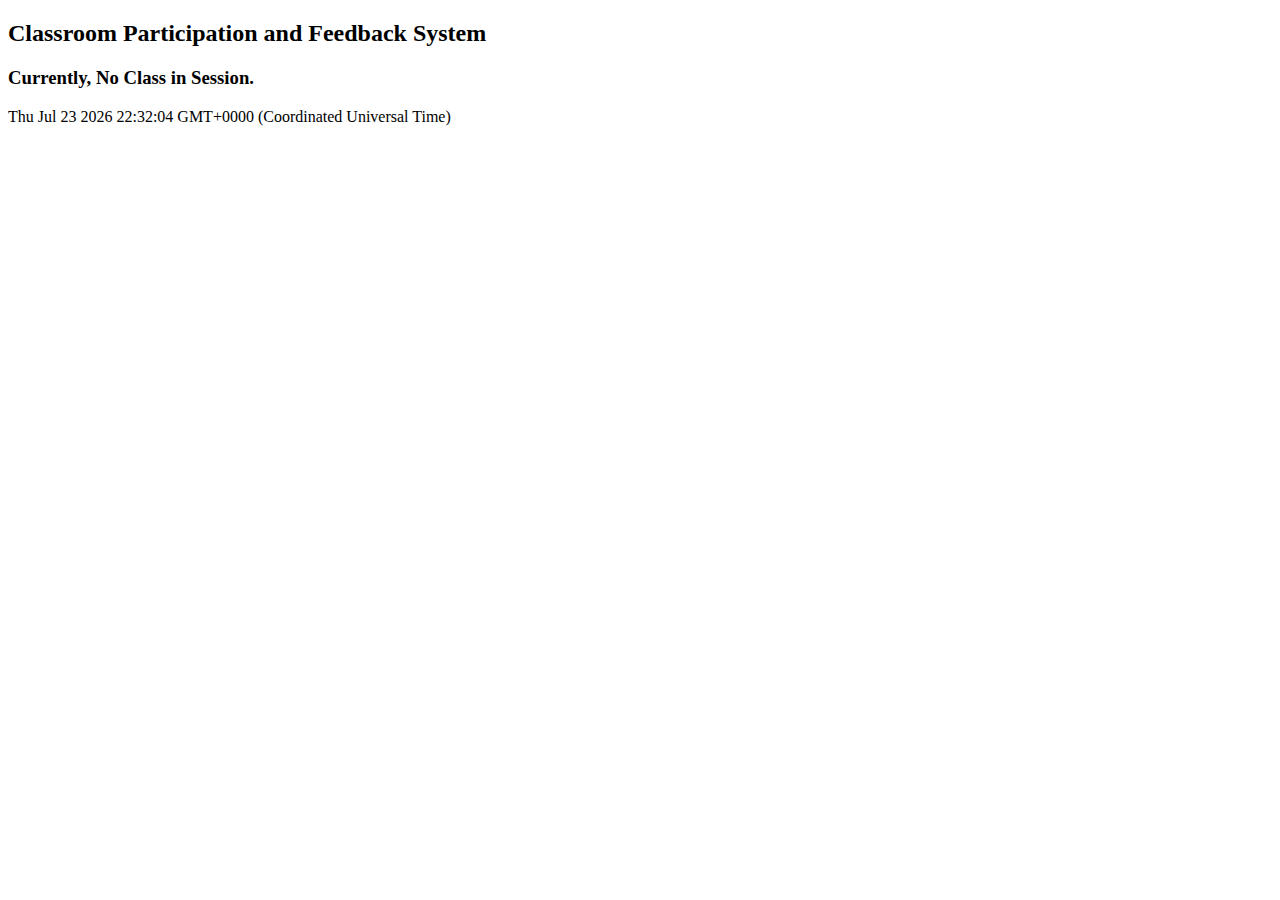
<file: not-in-session.html>
<!DOCTYPE html>
<html>
    <head>
        <meta http-equiv="Cache-Control" content="no-cache, no-store, must-revalidate">
        <meta http-equiv="Pragma" content="no-cache">
        <meta http-equiv="Expires" content="0">
        <meta http-equiv="refresh" content="7; URL=https://www.csun.edu/~steve/participation">
    </head>
<body>

    <h2>Classroom Participation and Feedback System</h2>

    <h3>Currently, No Class in Session.</h3>
    <p><span id=current_date>Current Date/Time</span></p>
    <script>
       document.getElementById("current_date").innerHTML = Date();
    </script>
</body>
</html>
</file>
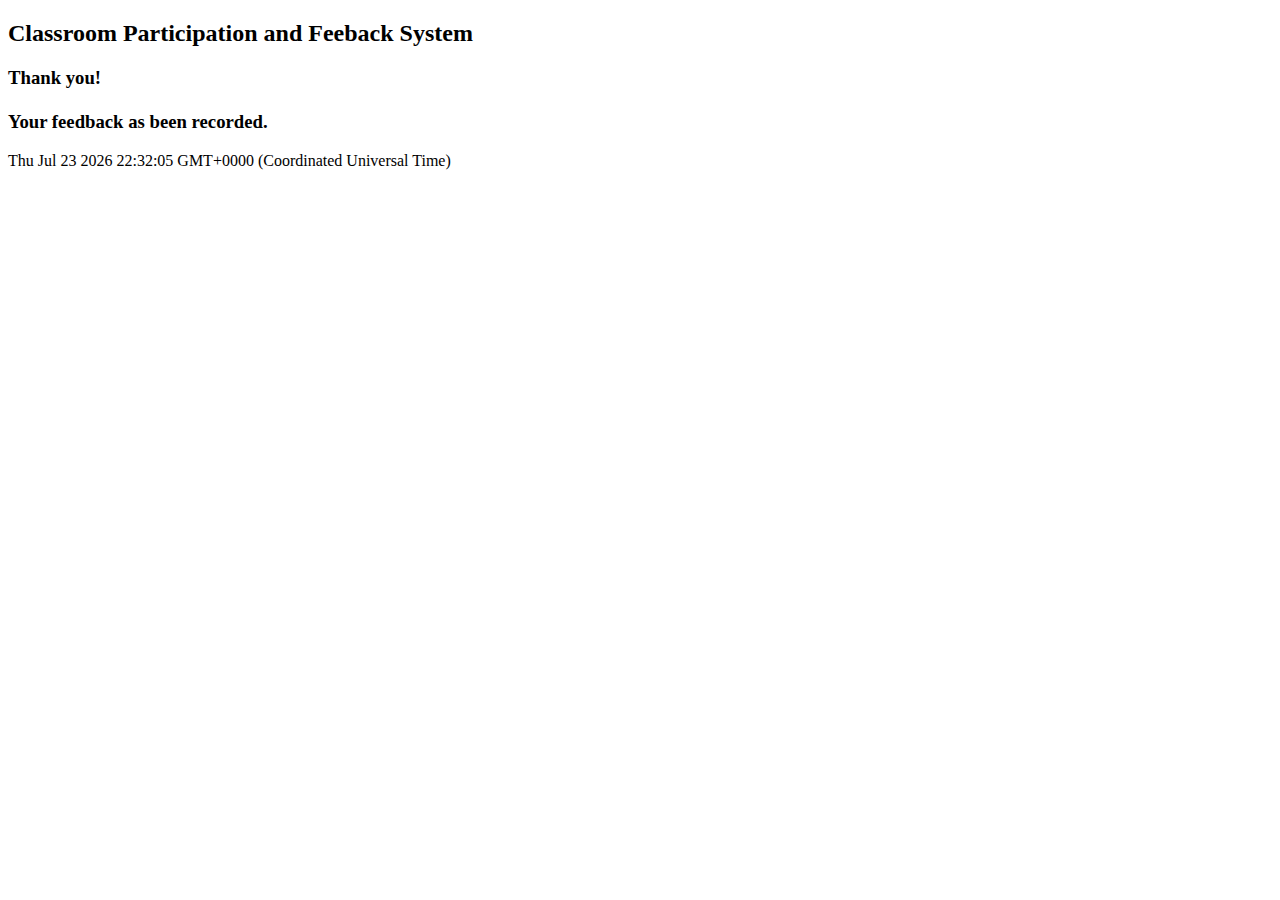
<file: recorded.html>
<!DOCTYPE html>
<html>
    <head>
        <meta http-equiv="Cache-Control" content="no-cache, no-store,     must-revalidate">
        <meta http-equiv="Pragma" content="no-cache">
        <meta http-equiv="Expires" content="0">
        <meta http-equiv="refresh" content="7; URL=https://www.csun.edu/~steve/participation">
    </head>
<body>

    <h2>Classroom Participation and Feeback System</h2>

    <h3>Thank you!<br><br>Your feedback as been recorded.</h3>
    <p><span id=current_date>Current Date/Time</span></p>
    <script>
       document.getElementById("current_date").innerHTML = Date();
    </script>
</body>
</html>
</file>
